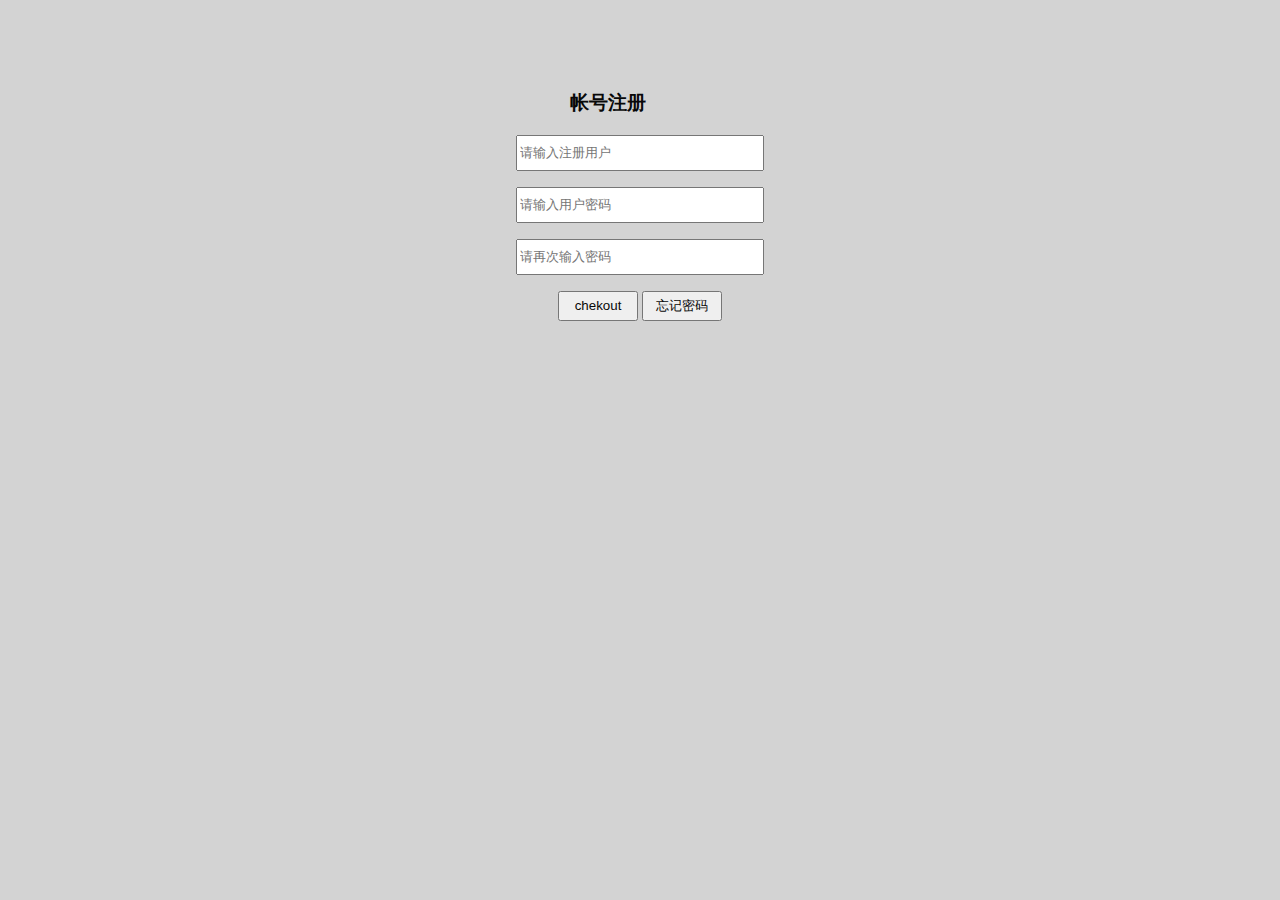
<file: user/html/create.html>
<!DOCTYPE html>
<html lang="en">
<head>
    <meta charset="UTF-8">
    <title></title>
    <link href="../css/create.css"  type="text/css" rel="stylesheet"/>
</head>

<body>
	<div class="heading">
		<p><h3>帐号注册<h3></p>
	</div>
	<div class="bodying">
		<form id="create" action="http://huzhen.eachma.com:80/app/user/create" method="get">
		    <input class="input" type="text" value="" name="username" placeholder="请输入注册用户">
			<p><input class="p_input" type="password" value="" name="password1" placeholder="请输入用户密码"></p>
			<p><input class="p_input" type="password" value="" name="password2" placeholder="请再次输入密码"></p>

			<button type="button" onclick="checkout()">chekout</button>
		    <button type="button" onclick="javascrtpt:window.location.href='./select.html'">忘记密码</button>
		</form>
    </div>
<script >
	var checkout=function(){
		var form=document.getElementById("create")
		console.log(form)
		var username=form.username.value
		var psw1=form.password1.value
		var psw2=form.password2.value
		if(username==""){
			alert("账号不能为空")
		}
		else if(psw1==""||psw2==""){
			alert("密码不能为空")
		}
		else if(psw1==psw2){
				alert("提交成功")
				form.submit()
		}
		else {
				alert("两次密码不一致")
		}
	}
</script>
</body>
</html>
</file>
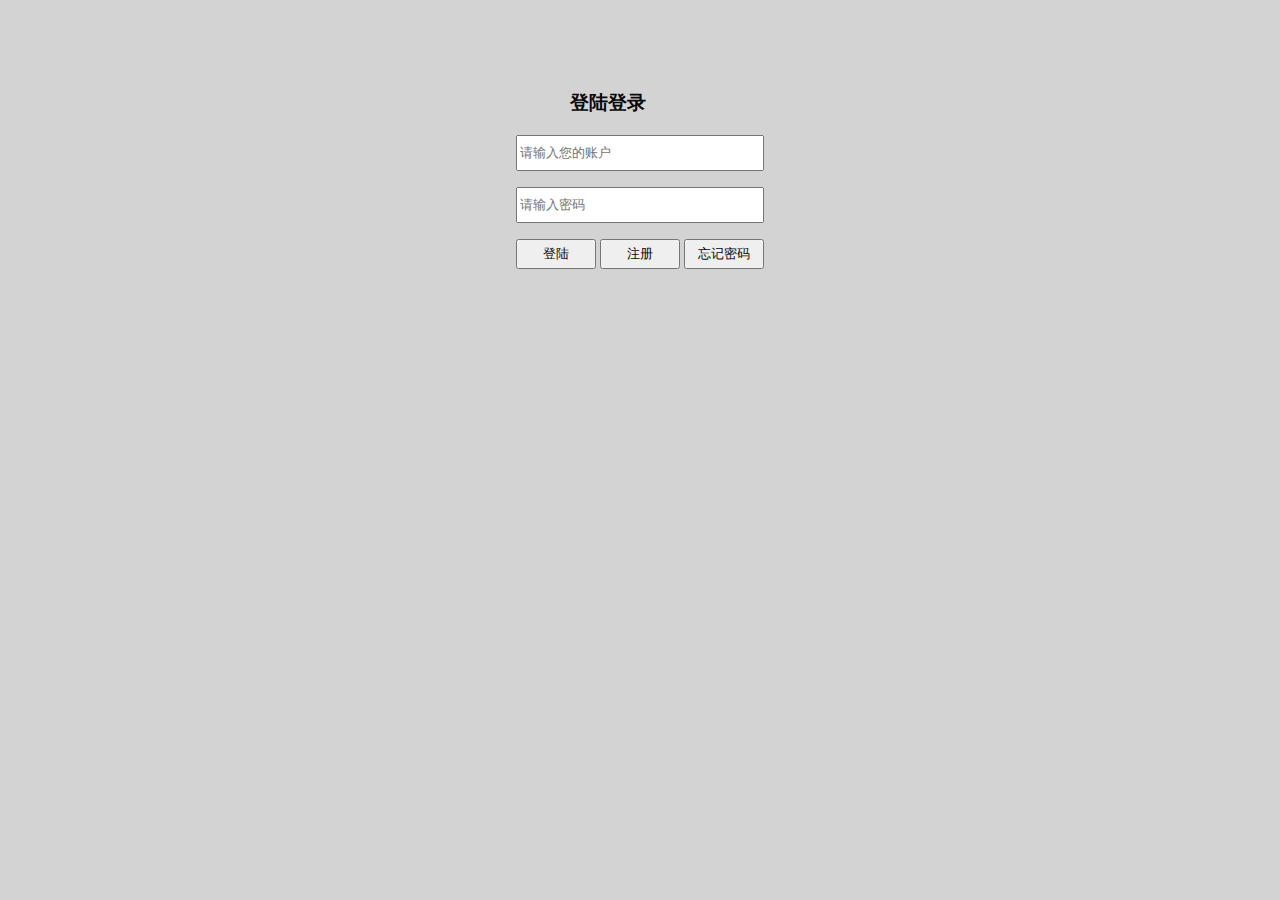
<file: user/html/login.html>
<!DOCTYPE html>
<html lang="en">
<head>
    <meta charset="UTF-8">
    <title></title>
    <link href="../css/login.css"  type="text/css" rel="stylesheet"/>
</head>

<body>
	<div class="heading">
		<p><h3>登陆登录<h3></p>
	</div>
	<div class="bodying">
		<form action="http://huzhen.eachma.com:80/app/user/login" method="get">
		    <input class="input" type="text" value="" name="username" placeholder="请输入您的账户">
		    <p><input class="p_input" type="password" value="" name="password" placeholder="请输入密码"></p>
			<button type="submit">登陆</button>
			<button type="button" onclick="javascrtpt:window.location.href='./create.html'">注册</button>
			<button type="button" onclick="javascrtpt:window.location.href='./select.html'">忘记密码</button>
		</form>
	</div>
</body>
</html>
</file>
<file: user/css/create.css>
body{
	margin: 0px 0px;
	padding: 0px 0px;
	background-color: lightgray;
	margin-top: 90px;
}
.bodying{
	text-align: center;
}
.heading{
	float: none;
	padding-left: 570px;
}
h3{
	color: #080808;
	font-family: "黑体";

}
input{
	width: 240px;
	height: 30px;
}
input:focus {
	border-style: solid;
	border-color: greenyellow;
}

button{
	color: #080808;
	width: 80px;
	height: 30px;
}
</file>
<file: user/css/login.css>
body{
	margin: 0px 0px;
	padding: 0px 0px;
	background-color: lightgray;
	margin-top: 90px;
}
.bodying{
	text-align: center;
}
.heading{
	float: none;
	padding-left: 570px;
}
h3{
	color: #080808;
	font-family: "黑体";

}
input{
	width: 240px;
	height: 30px;
}
input:focus {
	border-style: solid;
	border-color: greenyellow;
}

button{
	color: #080808;
	width: 80px;
	height: 30px;
}
</file>
